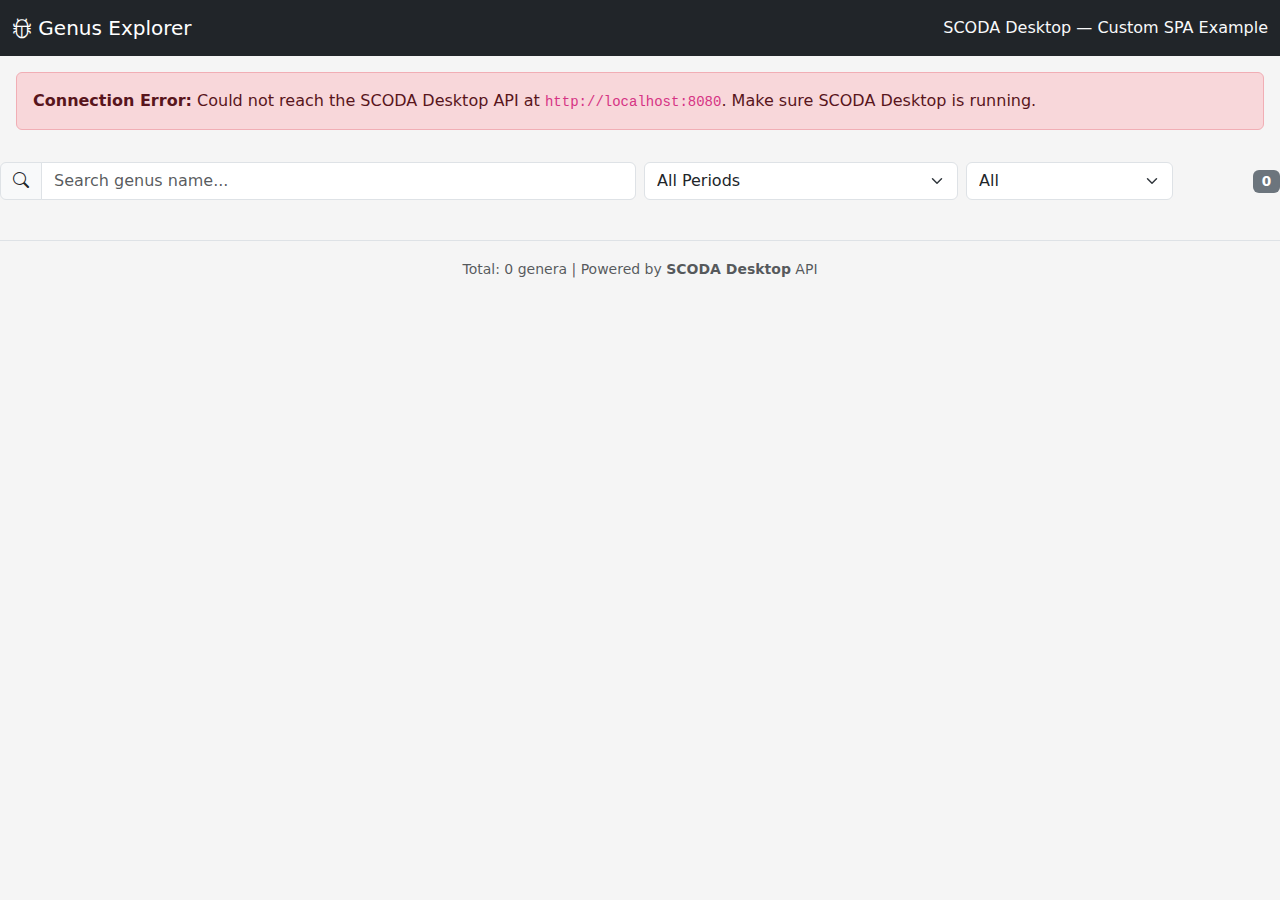
<file: examples/genus-explorer/index.html>
<!DOCTYPE html>
<html lang="en">
<head>
    <meta charset="UTF-8">
    <meta name="viewport" content="width=device-width, initial-scale=1.0">
    <title>Genus Explorer — SCODA Desktop Example</title>
    <link href="https://cdn.jsdelivr.net/npm/bootstrap@5.3.0/dist/css/bootstrap.min.css" rel="stylesheet">
    <link href="https://cdn.jsdelivr.net/npm/bootstrap-icons@1.10.0/font/bootstrap-icons.css" rel="stylesheet">
    <style>
        body { background: #f5f5f5; }
        .genus-card {
            cursor: pointer;
            transition: box-shadow 0.15s;
        }
        .genus-card:hover {
            box-shadow: 0 4px 12px rgba(0,0,0,0.15);
        }
        .badge-valid { background-color: #198754; }
        .badge-invalid { background-color: #dc3545; }
        .search-bar { position: sticky; top: 0; z-index: 10; background: #f5f5f5; padding: 1rem 0; }
        .modal-body dt { font-weight: 600; color: #555; }
        .modal-body dd { margin-bottom: 0.75rem; }
        #loading { text-align: center; padding: 3rem; }
        #error-banner { display: none; }
        .count-badge { font-size: 0.85rem; }
    </style>
</head>
<body>

<!-- Navbar -->
<nav class="navbar navbar-dark bg-dark mb-0">
    <div class="container-fluid">
        <span class="navbar-brand mb-0 h1">
            <i class="bi bi-bug"></i> Genus Explorer
        </span>
        <span class="navbar-text text-light">
            SCODA Desktop — Custom SPA Example
        </span>
    </div>
</nav>

<!-- Error Banner -->
<div id="error-banner" class="alert alert-danger m-3" role="alert">
    <strong>Connection Error:</strong> Could not reach the SCODA Desktop API at
    <code id="error-url"></code>.
    Make sure SCODA Desktop is running.
</div>

<!-- Search & Filters -->
<div class="container-fluid search-bar">
    <div class="row g-2 align-items-center">
        <div class="col-md-6">
            <div class="input-group">
                <span class="input-group-text"><i class="bi bi-search"></i></span>
                <input type="text" id="search-input" class="form-control"
                       placeholder="Search genus name...">
            </div>
        </div>
        <div class="col-md-3">
            <select id="period-filter" class="form-select">
                <option value="">All Periods</option>
            </select>
        </div>
        <div class="col-md-2">
            <select id="validity-filter" class="form-select">
                <option value="">All</option>
                <option value="1">Valid only</option>
                <option value="0">Invalid only</option>
            </select>
        </div>
        <div class="col-md-1 text-end">
            <span id="result-count" class="badge bg-secondary count-badge">0</span>
        </div>
    </div>
</div>

<!-- Card Grid -->
<div class="container-fluid">
    <div id="loading"><div class="spinner-border text-primary"></div><p class="mt-2">Loading genera...</p></div>
    <div id="card-grid" class="row g-3" style="display:none;"></div>
    <div id="no-results" class="text-center text-muted py-5" style="display:none;">
        <i class="bi bi-emoji-neutral" style="font-size:2rem;"></i>
        <p>No genera match your filters.</p>
    </div>
</div>

<!-- Footer -->
<footer class="text-center text-muted py-3 mt-4 border-top">
    <small>Total: <span id="total-count">0</span> genera |
    Powered by <strong>SCODA Desktop</strong> API</small>
</footer>

<!-- Detail Modal -->
<div class="modal fade" id="detail-modal" tabindex="-1">
    <div class="modal-dialog modal-lg">
        <div class="modal-content">
            <div class="modal-header">
                <h5 class="modal-title" id="modal-title"></h5>
                <button type="button" class="btn-close" data-bs-dismiss="modal"></button>
            </div>
            <div class="modal-body" id="modal-body">
                <div class="text-center py-3"><div class="spinner-border text-primary"></div></div>
            </div>
        </div>
    </div>
</div>

<script src="https://cdn.jsdelivr.net/npm/bootstrap@5.3.0/dist/js/bootstrap.bundle.min.js"></script>
<script>
// ========== Configuration ==========
const API_BASE = 'http://localhost:8080';

// ========== State ==========
let allGenera = [];
let periodCodes = new Set();

// ========== Init ==========
document.addEventListener('DOMContentLoaded', init);

async function init() {
    try {
        const resp = await fetch(`${API_BASE}/api/queries/genera_list/execute`);
        if (!resp.ok) throw new Error(`HTTP ${resp.status}`);
        const data = await resp.json();
        allGenera = data.rows || [];

        // Collect unique period codes
        allGenera.forEach(g => {
            if (g.temporal_code) periodCodes.add(g.temporal_code);
        });
        populatePeriodFilter();

        document.getElementById('total-count').textContent = allGenera.length;
        document.getElementById('loading').style.display = 'none';
        document.getElementById('card-grid').style.display = 'flex';

        renderCards(allGenera);
    } catch (err) {
        document.getElementById('loading').style.display = 'none';
        document.getElementById('error-banner').style.display = 'block';
        document.getElementById('error-url').textContent = API_BASE;
        console.error('Failed to load genera:', err);
    }

    // Event listeners
    document.getElementById('search-input').addEventListener('input', applyFilters);
    document.getElementById('period-filter').addEventListener('change', applyFilters);
    document.getElementById('validity-filter').addEventListener('change', applyFilters);
}

// ========== Filters ==========
function populatePeriodFilter() {
    const select = document.getElementById('period-filter');
    const sorted = [...periodCodes].sort();
    sorted.forEach(code => {
        const opt = document.createElement('option');
        opt.value = code;
        opt.textContent = code;
        select.appendChild(opt);
    });
}

function applyFilters() {
    const query = document.getElementById('search-input').value.toLowerCase().trim();
    const period = document.getElementById('period-filter').value;
    const validity = document.getElementById('validity-filter').value;

    const filtered = allGenera.filter(g => {
        if (query && !g.name.toLowerCase().includes(query)) return false;
        if (period && g.temporal_code !== period) return false;
        if (validity !== '' && String(g.is_valid) !== validity) return false;
        return true;
    });

    renderCards(filtered);
}

// ========== Rendering ==========
function renderCards(genera) {
    const grid = document.getElementById('card-grid');
    const noResults = document.getElementById('no-results');
    const countBadge = document.getElementById('result-count');

    countBadge.textContent = genera.length;

    if (genera.length === 0) {
        grid.innerHTML = '';
        grid.style.display = 'none';
        noResults.style.display = 'block';
        return;
    }

    noResults.style.display = 'none';
    grid.style.display = 'flex';

    // Limit rendering for performance
    const limit = 500;
    const display = genera.slice(0, limit);

    grid.innerHTML = display.map(g => `
        <div class="col-md-4 col-lg-3">
            <div class="card genus-card h-100" onclick="showDetail(${g.id})">
                <div class="card-body">
                    <h6 class="card-title">
                        <em>${escapeHtml(g.name)}</em>
                        <span class="badge ${g.is_valid ? 'badge-valid' : 'badge-invalid'} float-end">
                            ${g.is_valid ? 'Valid' : 'Invalid'}
                        </span>
                    </h6>
                    <p class="card-text text-muted mb-1" style="font-size:0.85rem;">
                        ${escapeHtml(g.author || '')}${g.year ? ', ' + escapeHtml(g.year) : ''}
                    </p>
                    ${g.temporal_code ? `<span class="badge bg-info text-dark">${escapeHtml(g.temporal_code)}</span>` : ''}
                </div>
            </div>
        </div>
    `).join('');

    if (genera.length > limit) {
        grid.innerHTML += `
            <div class="col-12 text-center text-muted py-3">
                Showing first ${limit} of ${genera.length} results. Narrow your search to see more.
            </div>`;
    }
}

// ========== Detail Modal ==========
async function showDetail(id) {
    const modal = new bootstrap.Modal(document.getElementById('detail-modal'));
    document.getElementById('modal-title').textContent = 'Loading...';
    document.getElementById('modal-body').innerHTML =
        '<div class="text-center py-3"><div class="spinner-border text-primary"></div></div>';
    modal.show();

    try {
        const resp = await fetch(`${API_BASE}/api/genus/${id}`);
        if (!resp.ok) throw new Error(`HTTP ${resp.status}`);
        const g = await resp.json();

        document.getElementById('modal-title').innerHTML =
            `<em>${escapeHtml(g.name)}</em> <small class="text-muted">${escapeHtml(g.author || '')}${g.year ? ', ' + g.year : ''}</small>`;

        let html = '<dl class="row">';
        html += field('Status', g.is_valid ? '<span class="badge badge-valid">Valid</span>' : '<span class="badge badge-invalid">Invalid</span>');
        if (g.type_species) html += field('Type Species', `<em>${escapeHtml(g.type_species)}</em>${g.type_species_author ? ' ' + escapeHtml(g.type_species_author) : ''}`);
        if (g.temporal_code) html += field('Temporal Range', escapeHtml(g.temporal_code));
        if (g.family_name) html += field('Family', escapeHtml(g.family_name));
        if (g.formation) html += field('Formation (raw)', escapeHtml(g.formation));
        if (g.location) html += field('Location (raw)', escapeHtml(g.location));
        if (g.notes) html += field('Notes', escapeHtml(g.notes));
        html += '</dl>';

        // Hierarchy
        if (g.hierarchy && g.hierarchy.length > 0) {
            html += '<h6>Taxonomy</h6><p>';
            html += g.hierarchy.map(h => `${h.rank}: <strong>${escapeHtml(h.name)}</strong>`).join(' &rarr; ');
            html += '</p>';
        }

        // Synonyms
        if (g.synonyms && g.synonyms.length > 0) {
            html += '<h6>Synonymy</h6><ul>';
            g.synonyms.forEach(s => {
                html += `<li>${escapeHtml(s.synonym_type)}: <em>${escapeHtml(s.senior_name)}</em>`;
                if (s.fide_author) html += ` <small class="text-muted">fide ${escapeHtml(s.fide_author)}, ${s.fide_year || ''}</small>`;
                html += '</li>';
            });
            html += '</ul>';
        }

        // Formations
        if (g.formations && g.formations.length > 0) {
            html += '<h6>Formations</h6><ul>';
            g.formations.forEach(f => {
                html += `<li>${escapeHtml(f.name)}`;
                if (f.country) html += ` <small class="text-muted">(${escapeHtml(f.country)})</small>`;
                html += '</li>';
            });
            html += '</ul>';
        }

        // Locations
        if (g.locations && g.locations.length > 0) {
            html += '<h6>Locations</h6><ul>';
            g.locations.forEach(l => {
                const parts = [];
                if (l.region_name) parts.push(l.region_name);
                if (l.country_name) parts.push(l.country_name);
                html += `<li>${escapeHtml(parts.join(', '))}</li>`;
            });
            html += '</ul>';
        }

        // Raw entry
        if (g.raw_entry) {
            html += '<h6>Raw Entry</h6><pre class="bg-light p-2 rounded" style="font-size:0.8rem;white-space:pre-wrap;">' + escapeHtml(g.raw_entry) + '</pre>';
        }

        document.getElementById('modal-body').innerHTML = html;
    } catch (err) {
        document.getElementById('modal-body').innerHTML =
            `<div class="alert alert-danger">Failed to load detail: ${escapeHtml(err.message)}</div>`;
    }
}

function field(label, value) {
    return `<dt class="col-sm-4">${label}</dt><dd class="col-sm-8">${value}</dd>`;
}

function escapeHtml(str) {
    if (!str) return '';
    const div = document.createElement('div');
    div.textContent = String(str);
    return div.innerHTML;
}
</script>
</body>
</html>
</file>
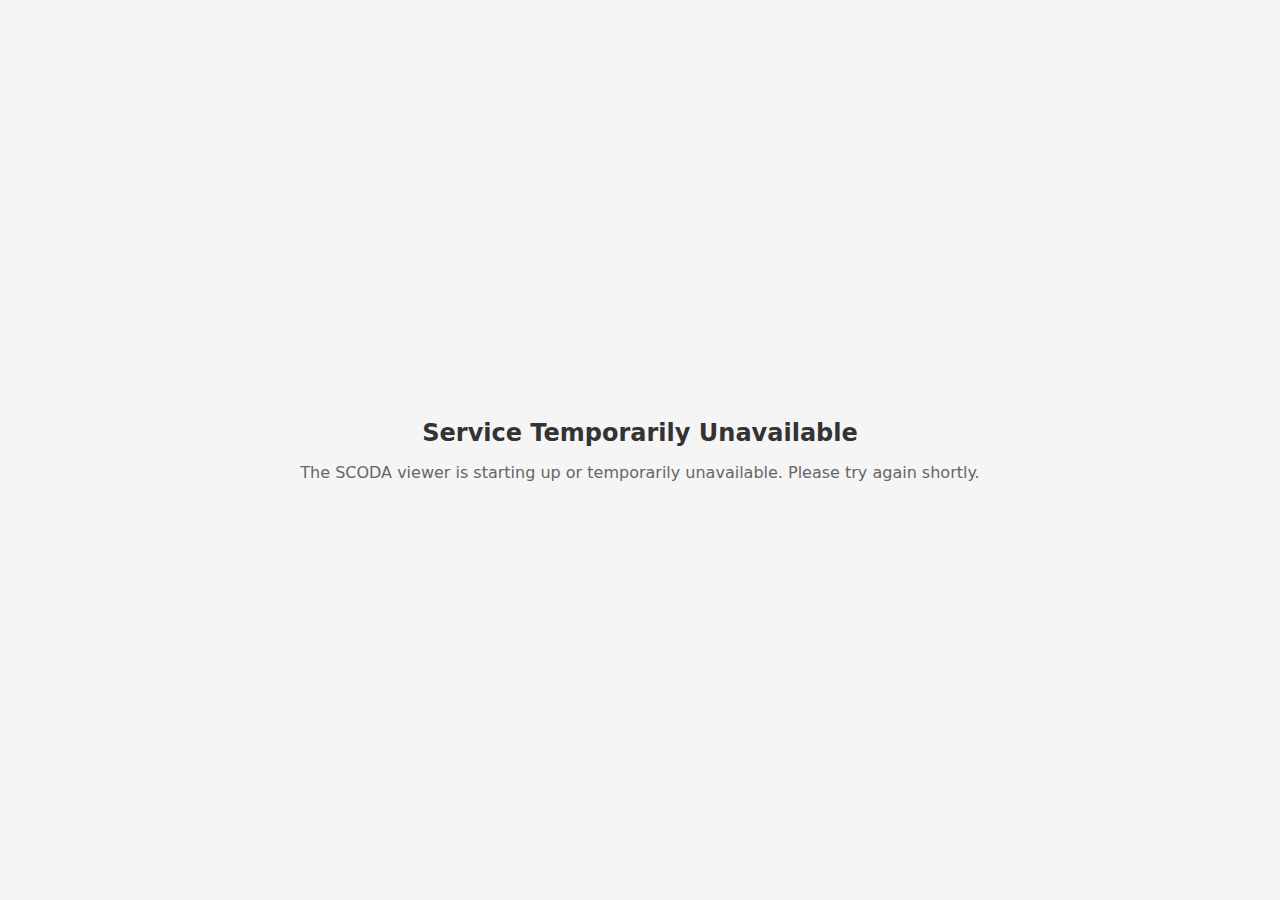
<file: deploy/nginx/50x.html>
<!DOCTYPE html>
<html lang="en">
<head>
<meta charset="utf-8">
<title>SCODA — Service Unavailable</title>
<style>
  body { font-family: system-ui, sans-serif; display: flex; align-items: center;
         justify-content: center; min-height: 100vh; margin: 0; background: #f5f5f5; }
  .box { text-align: center; padding: 2rem; }
  h1 { color: #333; font-size: 1.5rem; }
  p  { color: #666; }
</style>
</head>
<body>
<div class="box">
  <h1>Service Temporarily Unavailable</h1>
  <p>The SCODA viewer is starting up or temporarily unavailable. Please try again shortly.</p>
</div>
</body>
</html>
</file>
